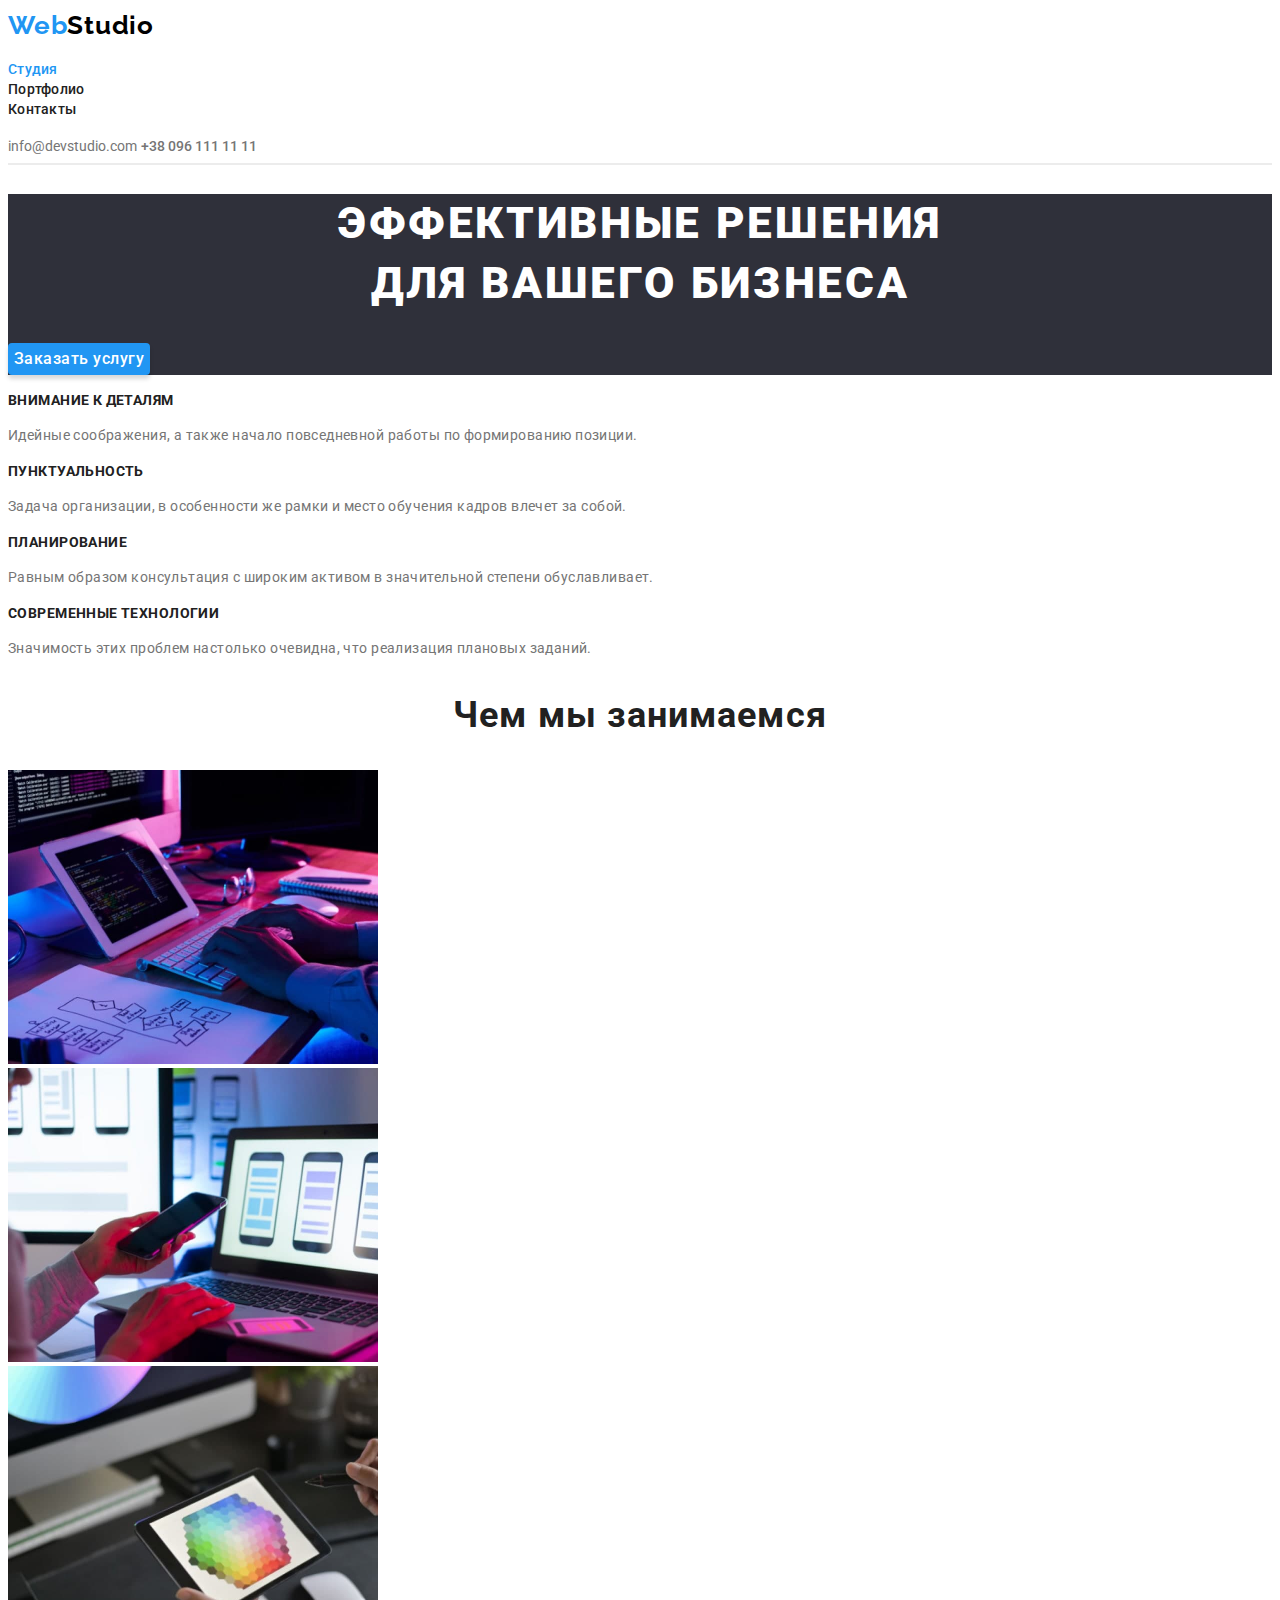
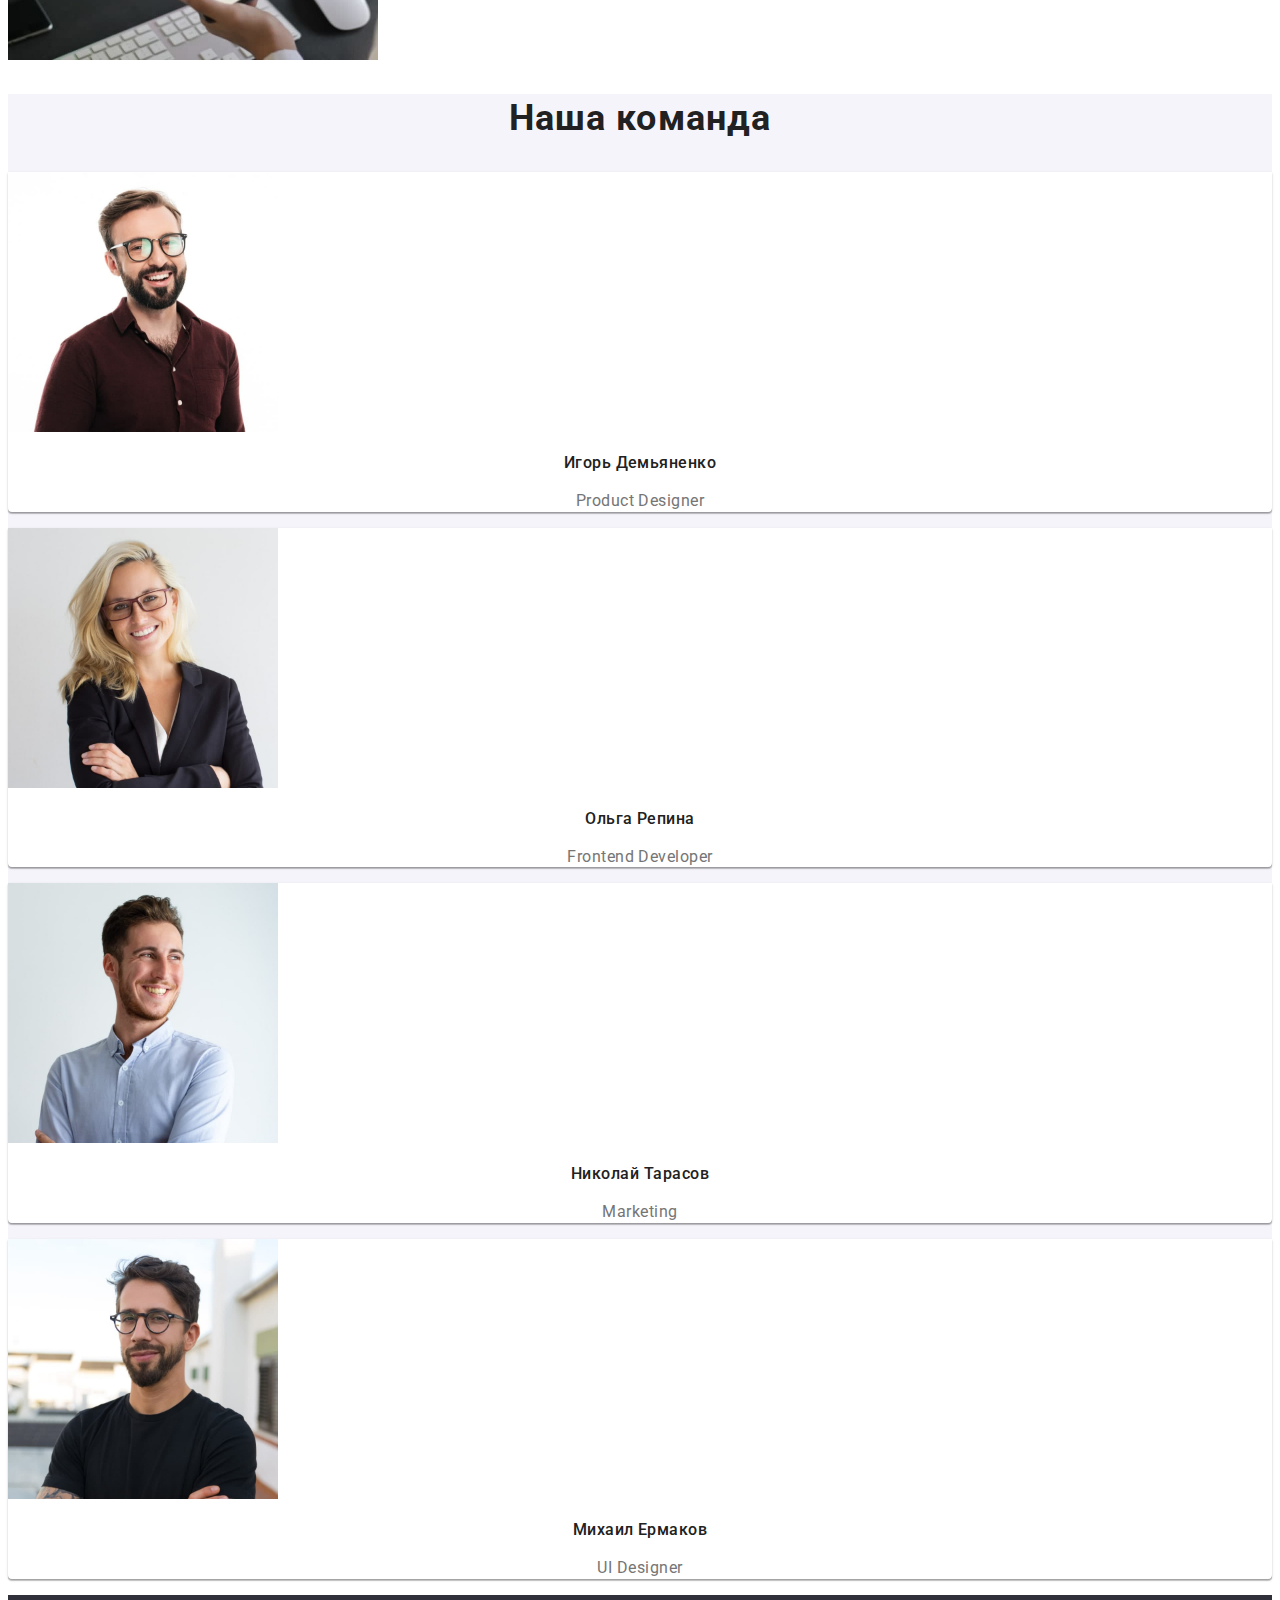
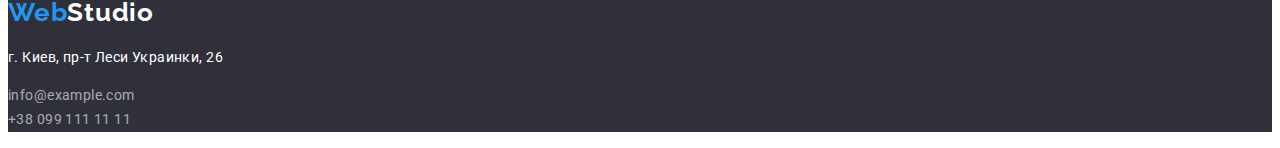
<file: index.html>
<!DOCTYPE html>
<html lang="en">
  <head>
    <meta charset="UTF-8" />
    <meta http-equiv="X-UA-Compatible" content="IE=edge" />
    <meta name="viewport" content="width=device-width, initial-scale=1.0" />
    <title>Document</title>
    <link rel="stylesheet" href="./css/styles-mutual.css" />
    <link rel="stylesheet" href="./css/styles-index.css" />
  </head>
  <body>
    <header>
      <a class="webstudio" href="./index.html"
        >Web<span class="colorstudio-top">Studio</span></a
      >

      <nav>
        <ul>
          <li>
            <a class="head-button-active" href="./index.html">Студия</a>
          </li>
          <li>
            <a class="head-button" href="./portfolio.html">Портфолио</a>
          </li>
          <li>
            <a class="head-button" href="">Контакты</a>
          </li>
        </ul>
      </nav>
      <a class="email1" href="mailto:info@devstudio.com">info@devstudio.com</a>
      <a class="tel1" href="tel:+380961111111">+38 096 111 11 11</a>
      <hr class="line" />
    </header>

    <main>
      <section class="firstsection">
        <h1 class="texthello">
          Эффективные решения<br />
          для вашего бизнеса
        </h1>

        <button class="button-main" type="button">Заказать услугу</button>
      </section>

      <section>
        <ul>
          <li>
            <h3 class="feature one">Внимание к деталям</h3>
            <p class="content f1">
              Идейные соображения, а также начало повседневной работы по
              формированию позиции.
            </p>
          </li>

          <li>
            <h3 class="feature two">Пунктуальность</h3>
            <p class="content f2">
              Задача организации, в особенности же рамки и место обучения кадров
              влечет за собой.
            </p>
          </li>

          <li>
            <h3 class="feature three">Планирование</h3>
            <p class="content f3">
              Равным образом консультация с широким активом в значительной
              степени обуславливает.
            </p>
          </li>

          <li>
            <h3 class="feature four">Современные технологии</h3>
            <p class="content f4">
              Значимость этих проблем настолько очевидна, что реализация
              плановых заданий.
            </p>
          </li>
        </ul>
      </section>

      <section class="whatarewedo-sec">
        <h2 class="whtrwd-and-rtm">Чем мы занимаемся</h2>
        <ul>
          <li class="pic1">
            <img src="./img/s21.jpg" alt="text" width="370" height="294" />
          </li>
          <li class="pic2">
            <img src="./img/s22.jpg" alt="text" width="370" height="294" />
          </li>
          <li class="pic3">
            <img src="./img/s23.jpg" alt="text" width="370" height="294" />
          </li>
        </ul>
      </section>

      <section class="sectionourteam">
        <h2 class="whtrwd-and-rtm">Наша команда</h2>
        <ul>
          <li class="name-box">
            <img src="./img/igor.jpg" alt="igor" width="270" height="260" />
            <h3 class="name">Игорь Демьяненко</h3>
            <p class="position">Product Designer</p>
          </li>

          <li class="name-box">
            <img src="./img/olga.jpg" alt="olga" width="270" height="260" />
            <h3 class="name">Ольга Репина</h3>
            <p class="position">Frontend Developer</p>
          </li>

          <li class="name-box">
            <img src="./img/kolya.jpg" alt="kolya" width="270" height="260" />
            <h3 class="name">Николай Тарасов</h3>
            <p class="position">Marketing</p>
          </li>

          <li class="name-box">
            <img src="./img/michael.jpg" alt="kolya" width="270" height="260" />
            <h3 class="name">Михаил Ермаков</h3>
            <p class="position">UI Designer</p>
          </li>
        </ul>
      </section>
    </main>

    <footer class="podval">
      <a class="lowwebstudio" href="./index.html"
        >Web<span class="webstudio-low">Studio</span></a
      >
      <address>
        <ul>
          <li class="addr-prop">
            <p>г. Киев, пр-т Леси Украинки, 26</p>
          </li>

          <li>
            <a class="mail-prop" href="mailto:info@devstudio.com"
              >info@example.com</a
            >
          </li>

          <li>
            <a class="tel-prop" href="tel:+380961111111">+38 099 111 11 11</a>
          </li>
        </ul>
      </address>
    </footer>
  </body>
</html>
</file>
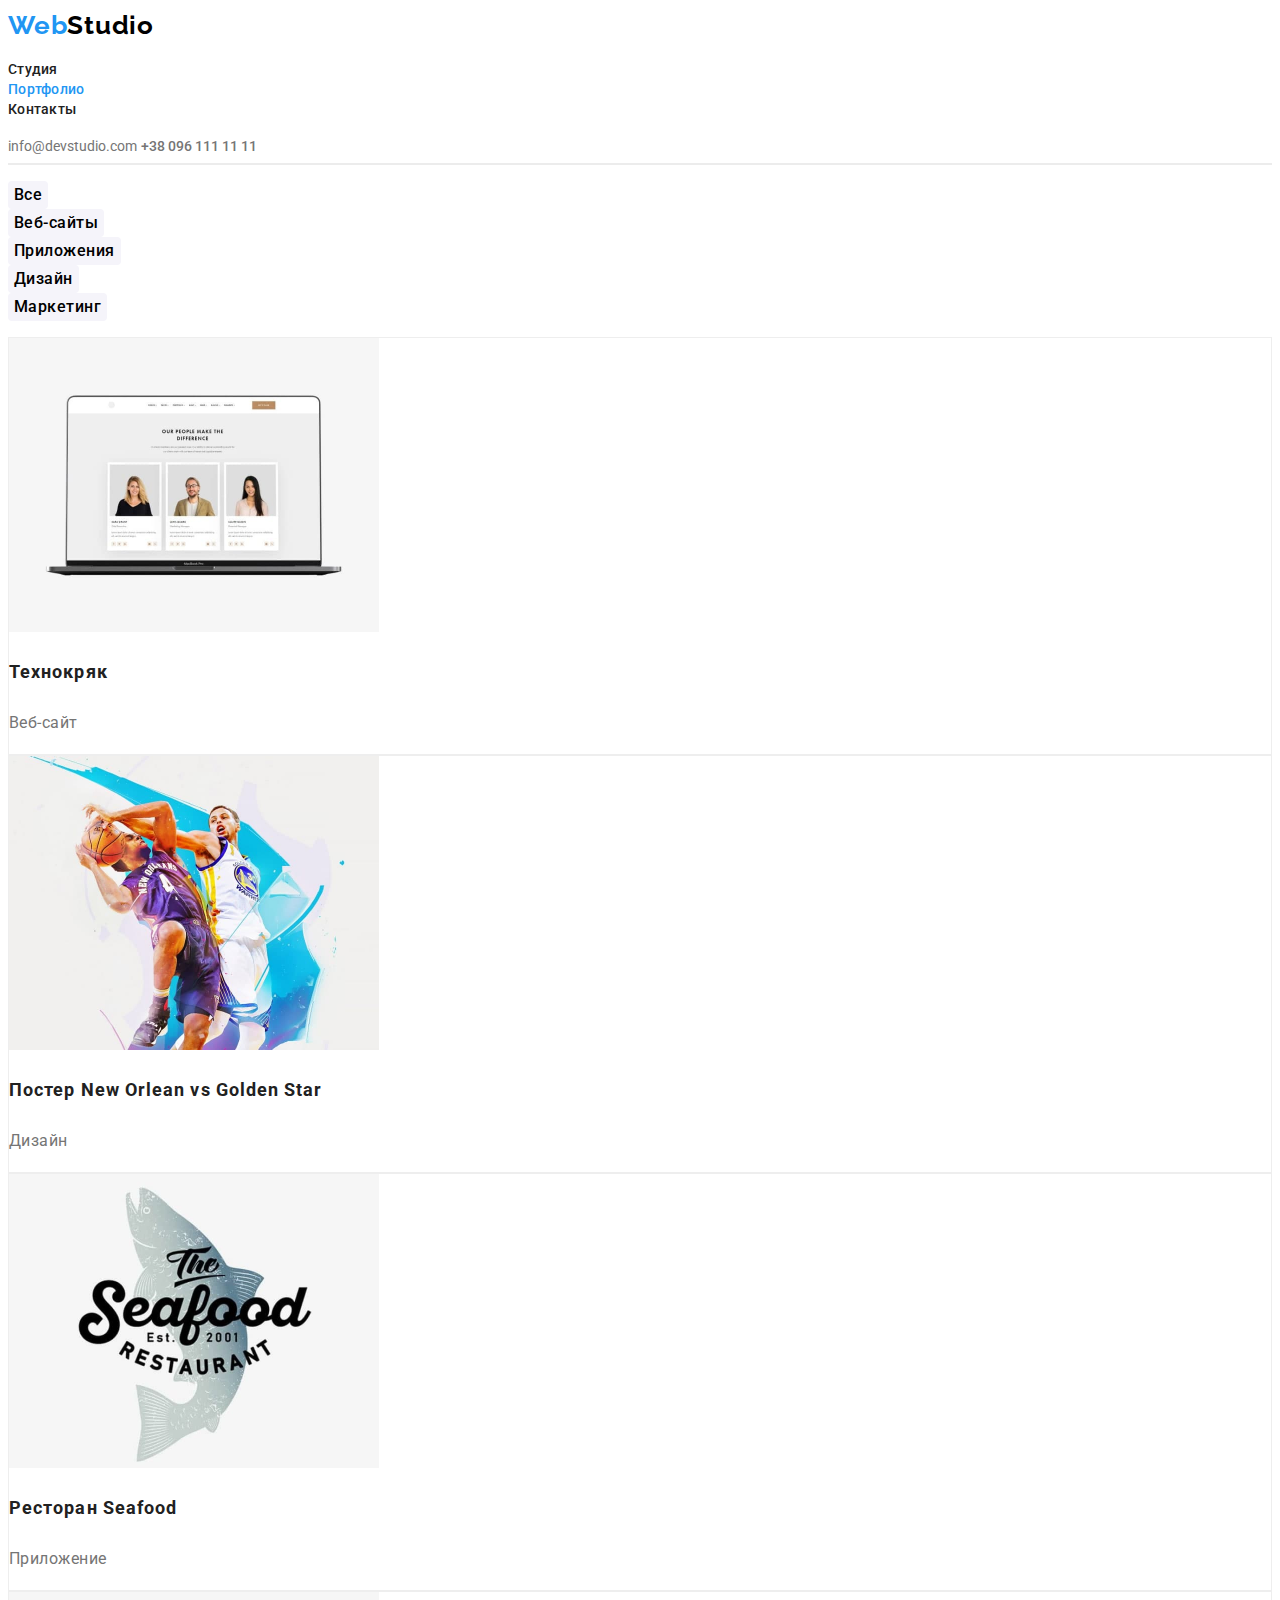
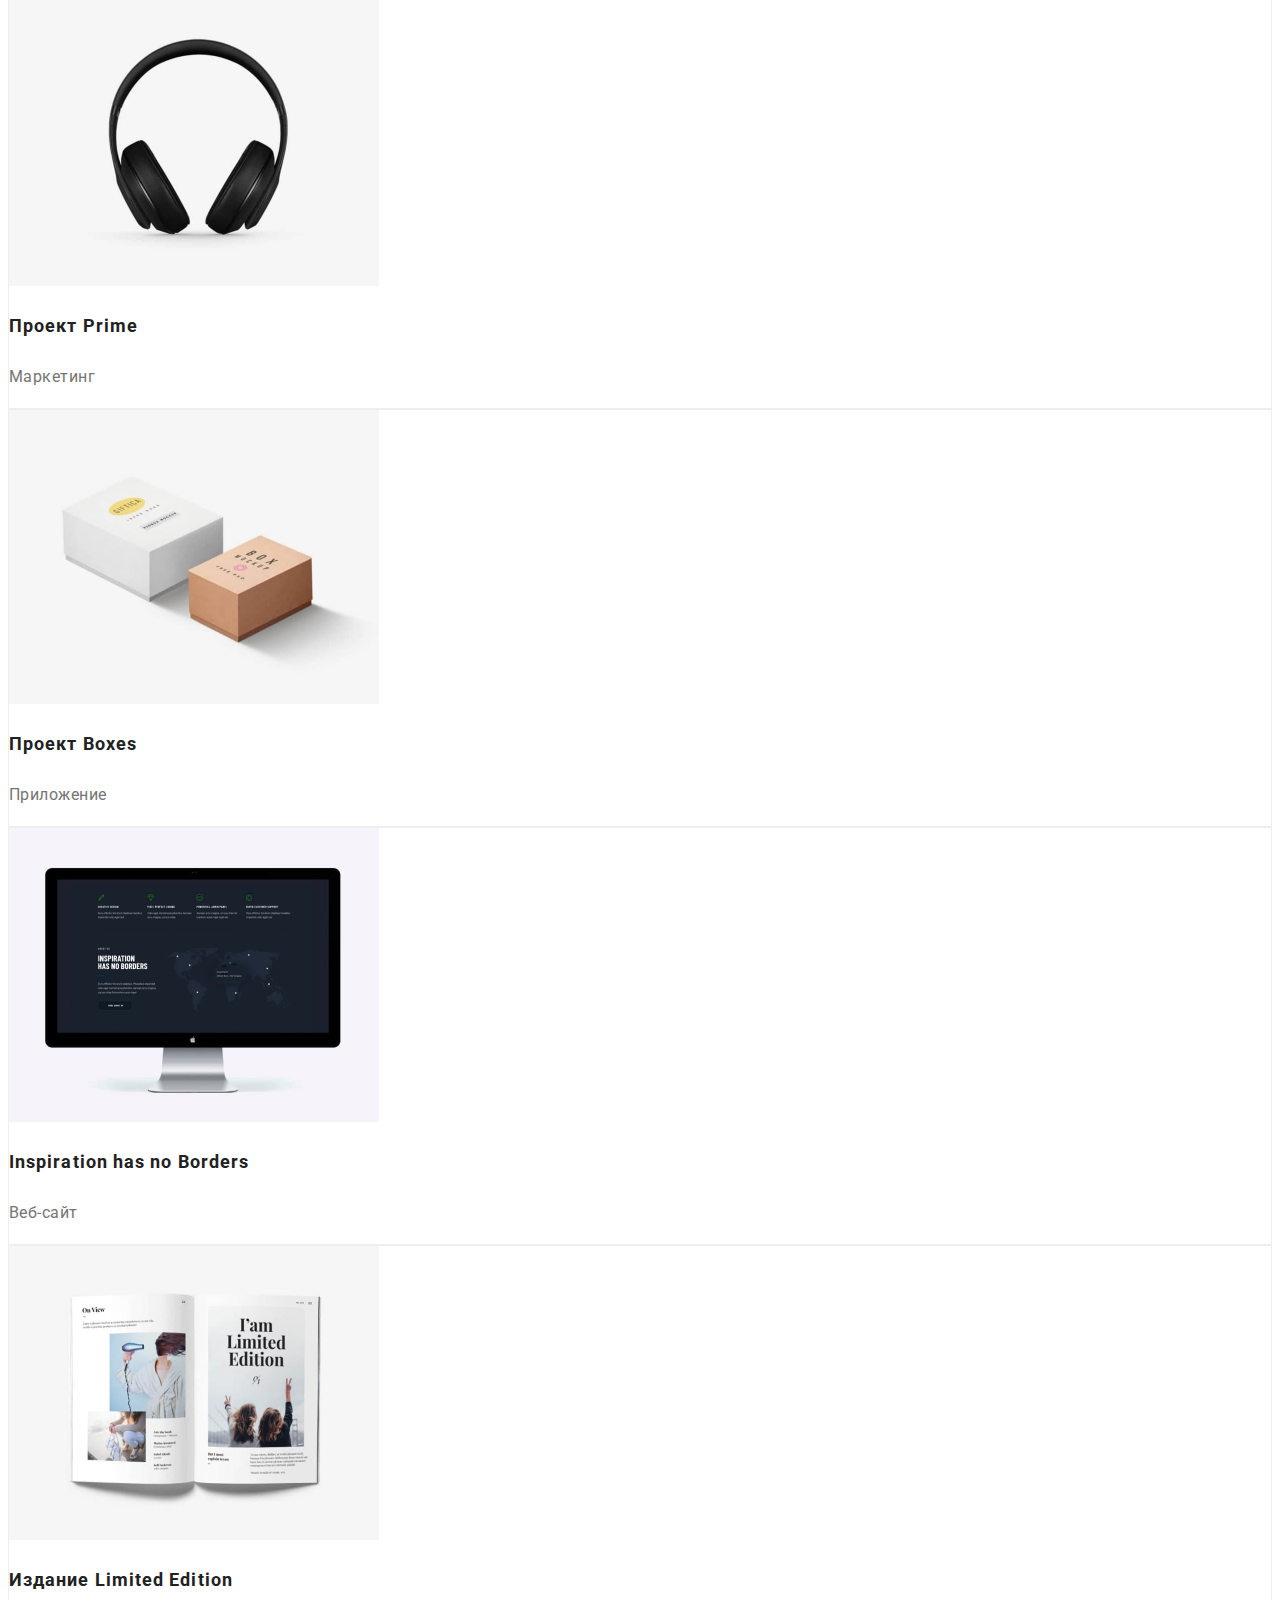
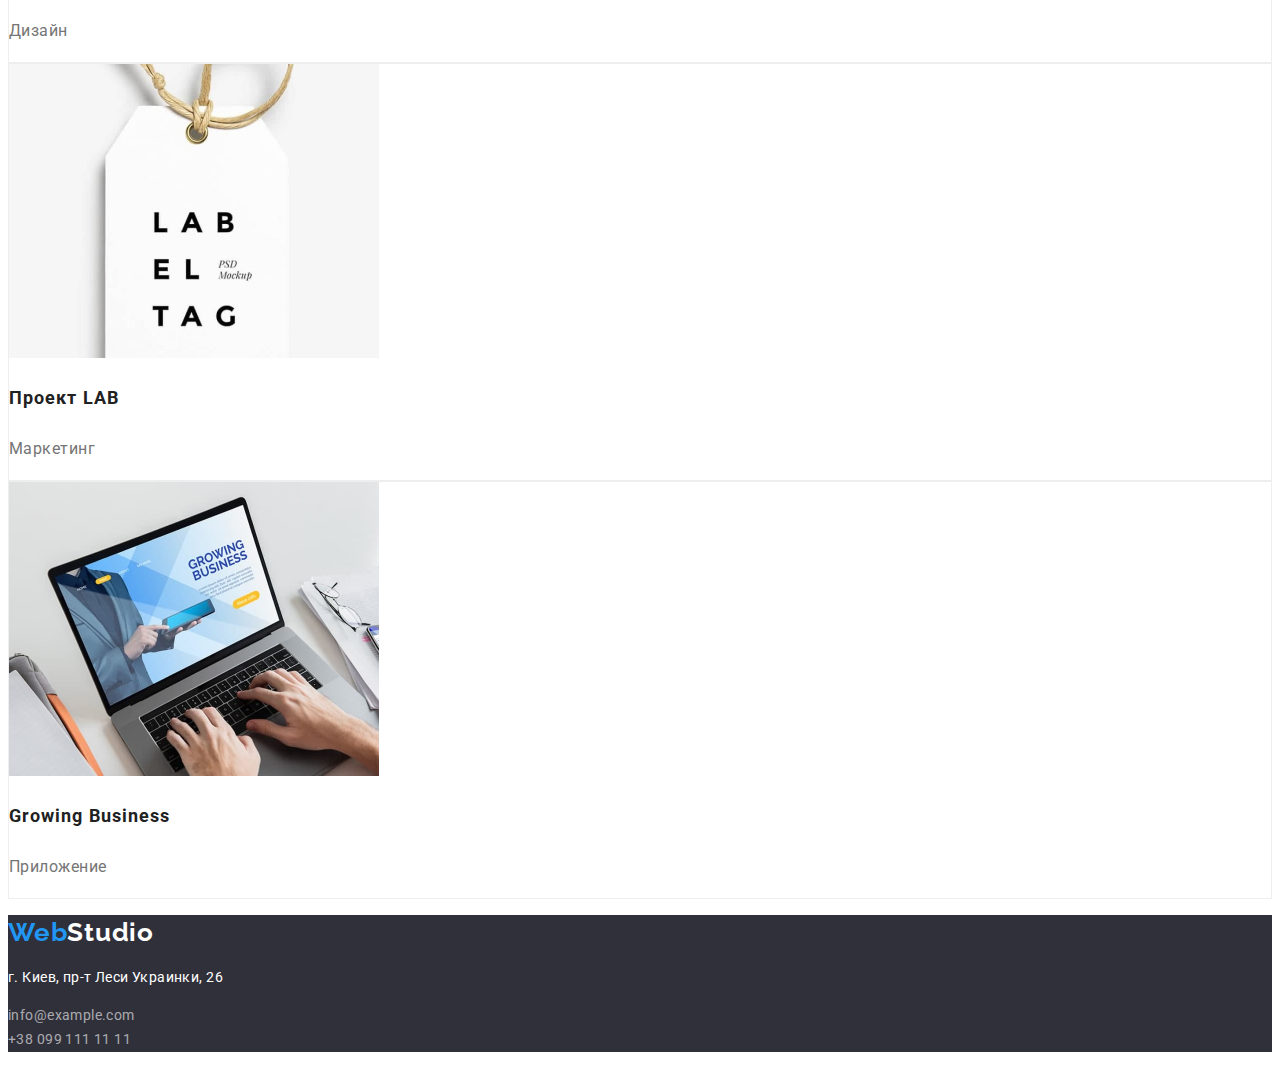
<file: portfolio.html>
<!DOCTYPE html>
<html lang="en">
  <head>
    <meta charset="UTF-8" />
    <meta http-equiv="X-UA-Compatible" content="IE=edge" />
    <meta name="viewport" content="width=device-width, initial-scale=1.0" />
    <title>Document</title>
    <link rel="stylesheet" href="./css/styles-mutual.css" />
    <link rel="stylesheet" href="./css/styles-portfolio.css" />
  </head>
  <body>
    <header>
      <a class="webstudio" href="./index.html"
        >Web<span class="colorstudio-top">Studio</span></a
      >

      <nav>
        <ul>
          <li>
            <a class="head-button" href="./index.html">Студия</a>
          </li>
          <li>
            <a class="head-button-active" href="./portfolio.html">Портфолио</a>
          </li>
          <li>
            <a class="head-button" href="">Контакты</a>
          </li>
        </ul>
      </nav>
      <a class="email1" href="mailto:info@devstudio.com">info@devstudio.com</a>
      <a class="tel1" href="tel:+380961111111">+38 096 111 11 11</a>
      <hr class="line" />
    </header>

    <main>
      <ul>
        <li>
          <button class="button-class" type="button">Все</button>
        </li>
        <li>
          <button class="button-class" type="button">Веб-сайты</button>
        </li>
        <li>
          <button class="button-class" type="button">Приложения</button>
        </li>
        <li>
          <button class="button-class" type="button">Дизайн</button>
        </li>
        <li>
          <button class="button-class" type="button">Маркетинг</button>
        </li>
      </ul>

      <ul>
        <li class="box">
          <a>
            <img
              src="./img/technokryak.jpg"
              alt="technokryak pic"
              width="370"
              height="294"
            />
            <h3 class="h3-pics">Технокряк</h3>
            <p class="p-pics">Веб-сайт</p>
          </a>
        </li>
        <li class="box">
          <a>
            <img
              src="./img/poster.jpg"
              alt="poster pic"
              width="370"
              height="294"
            />
            <h3 class="h3-pics">Постер New Orlean vs Golden Star</h3>
            <p class="p-pics">Дизайн</p>
          </a>
        </li>
        <li class="box">
          <a>
            <img
              src="./img/seafood.jpg"
              alt="seafood pic"
              width="370"
              height="294"
            />
            <h3 class="h3-pics">Ресторан Seafood</h3>
            <p class="p-pics">Приложение</p>
          </a>
        </li>
        <li class="box">
          <a>
            <img
              src="./img/headphones.jpg"
              alt="headphones pic"
              width="370"
              height="294"
            />
            <h3 class="h3-pics">Проект Prime</h3>
            <p class="p-pics">Маркетинг</p>
          </a>
        </li>
        <li class="box">
          <a>
            <img
              src="./img/boxes.jpg"
              alt="boxes pic"
              width="370"
              height="294"
            />
            <h3 class="h3-pics">Проект Boxes</h3>
            <p class="p-pics">Приложение</p>
          </a>
        </li>
        <li class="box">
          <a>
            <img
              src="./img/appletop.jpg"
              alt="appletop pic"
              width="370"
              height="294"
            />
            <h3 class="h3-pics">Inspiration has no Borders</h3>
            <p class="p-pics">Веб-сайт</p>
          </a>
        </li>
        <li class="box">
          <a>
            <img src="./img/book.jpg" alt="book pic" width="370" height="294" />
            <h3 class="h3-pics">Издание Limited Edition</h3>
            <p class="p-pics">Дизайн</p>
          </a>
        </li>
        <li class="box">
          <a>
            <img src="./img/tag.jpg" alt="tag pic" width="370" height="294" />
            <h3 class="h3-pics">Проект LAB</h3>
            <p class="p-pics">Маркетинг</p>
          </a>
        </li>
        <li class="box">
          <a>
            <img
              src="./img/laptop.jpg"
              alt="laptop pic"
              width="370"
              height="294"
            />
            <h3 class="h3-pics">Growing Business</h3>
            <p class="p-pics">Приложение</p>
          </a>
        </li>
      </ul>
    </main>

    <footer class="podval-portfolio">
      <a class="lowwebstudio" href="./index.html"
        >Web<span class="webstudio-low">Studio</span></a
      >
      <address>
        <ul>
          <li class="addr-prop">
            <p>г. Киев, пр-т Леси Украинки, 26</p>
          </li>

          <li>
            <a class="mail-prop" href="mailto:info@devstudio.com"
              >info@example.com</a
            >
          </li>

          <li>
            <a class="tel-prop" href="tel:+380961111111">+38 099 111 11 11</a>
          </li>
        </ul>
      </address>
    </footer>
  </body>
</html>
</file>
<file: css/styles-mutual.css>
@import url("https://fonts.googleapis.com/css2?family=Raleway:wght@700&family=Roboto:wght@400;500;700;900&display=swap");

:root {
  --black-color: black;
  --white-color: #ffffff;
  --hover-color: #2196f3;
  --h-color: #212121;
  --bg-color: #2f303a;
  --border-solid: #ececec;
  --content-color: #757575;
  --color-boxshadow: rgba(0, 0, 0, 0.15);
  --our-team-bg: #f5f4fa;
  --button-color: #2196f3;
  --button-hover: #188ce8;
  --footer-contacts: rgba(255, 255, 255, 0.6);
  --box-shadow-one: rgba(0, 0, 0, 0.12);
  --box-shadow-two: rgba(0, 0, 0, 0.14);
  --box-shadow-three: rgba(0, 0, 0, 0.2);
}

body {
  font-family: "Roboto", sans-serif;
  color: var(--black-color);
  text-decoration: none;
}
/*color for 2 pages*/

/*head start*/
.webstudio {
  text-decoration: none;
  font-family: Raleway;
  font-style: normal;
  font-weight: bold;
  font-size: 26px;
  line-height: 136%;
  /* identical to box height */

  letter-spacing: 0.03em;

  color: var(--hover-color);
}

.tel1 {
  color: var(--content-color);
  white-space: nowrap;
  text-decoration: none;
  font-size: 14px;
  font-weight: 500;
}

.email1 {
  color: var(--content-color);
  text-decoration: none;
  font-size: 14px;
}

.email1:hover,
.email1:focus {
  color: var(--hover-color);
}

.tel1:hover,
.tel1:focus {
  color: var(--hover-color);
}

.colorstudio-top {
  color: var(--black-color);
}

.head-button {
  text-decoration: none;
  font-family: Roboto;
  font-style: normal;
  font-weight: 500;
  line-height: 136%;
  letter-spacing: 0.02em;
  font-size: 14px;
  color: var(--h-color);
}

.head-button-active {
  color: var(--hover-color);
  text-decoration: none;
  font-family: Roboto;
  font-style: normal;
  font-weight: 500;
  line-height: 136%;
  letter-spacing: 0.02em;
  font-size: 14px;
}

.head-button:hover,
.head-button:focus {
  color: var(--hover-color);
}

.line {
  border: 1px solid var(--border-solid);
}
/*head end*/

/*marks for list*/
li {
  list-style-type: none; /* Убираем маркеры */
}
ul {
  margin-left: 0; /* Отступ слева в браузере IE и Opera */
  padding-left: 0; /* Отступ слева в браузере Firefox, Safari, Chrome */
}

#bg {
  background: var(--bg-color);
}

/* i think it will be useful
.one {
}

.two {
}

.three {
}

.four {
}
*/

.content {
  font-family: Roboto;
  font-style: normal;
  font-weight: normal;
  font-size: 14px;
  line-height: 171%;
  letter-spacing: 0.03em;
  color: var(--content-color);
}

/* i think it will be useful
.f1 {
}

.f2 {
}

.f3 {
}

.f4 {
}

.whatarewedo-sec {
}

.pic1 {
}

.pic2 {
}

.pic3 {
}
*/

/* footer start*/
.lowwebstudio {
  text-decoration: none;
  font-family: Raleway;
  font-style: normal;
  font-weight: bold;
  font-size: 26px;
  line-height: 136%;
  /* identical to box height */

  letter-spacing: 0.03em;

  color: var(--hover-color);
}

.webstudio-low {
  color: white;
}

.addr-prop {
  font-family: Roboto;
  font-style: normal;
  font-weight: normal;
  font-size: 14px;
  line-height: 171%;
  /* or 171% */

  letter-spacing: 0.03em;

  color: var(--white-color);
}

.mail-prop {
  text-decoration: none;
  font-family: Roboto;
  font-style: normal;
  font-weight: normal;
  font-size: 14px;
  line-height: 171%;
  /* or 171% */

  letter-spacing: 0.03em;

  color: var(--footer-contacts);
}

.tel-prop {
  text-decoration: none;
  font-family: Roboto;
  font-style: normal;
  font-weight: normal;
  font-size: 14px;
  line-height: 171%;
  /* or 171% */
  letter-spacing: 0.03em;

  color: var(--footer-contacts);
}
/* footer end*/

.tel-prop:hover,
.tel-prop:focus {
  color: var(--hover-color);
}

.mail-prop:hover,
.mail-prop:focus {
  color: var(--hover-color);
}
</file>
<file: css/styles-index.css>
.texthello {
  font-family: Roboto;
  font-style: normal;
  font-weight: 900;
  font-size: 44px;
  line-height: 136%;
  /* or 136% */

  text-align: center;
  letter-spacing: 0.06em;
  text-transform: uppercase;

  color: var(--white-color);
}

.button-main {
  background: var(--button-color);
  box-shadow: 0px 4px 4px var(--color-boxshadow);
  border-radius: 4px;
  cursor: pointer;
  font-family: Roboto;
  font-style: normal;
  font-weight: 500;
  font-size: 16px;
  line-height: 187%;
  display: inline-block;
  white-space: nowrap;
  text-align: center;
  letter-spacing: 0.03em;
  border: 0px;
  color: var(--white-color);
}

.button-main:hover {
  background: #188ce8;
  box-shadow: 0px 4px 4px rgba(0, 0, 0, 0.15);
  border-radius: 4px;
}

.firstsection {
  background-color: var(--bg-color);
}

.feature {
  font-family: Roboto;
  font-style: normal;
  font-weight: bold;
  font-size: 14px;
  line-height: 136%;
  white-space: nowrap;
  letter-spacing: 0.03em;
  text-transform: uppercase;
  color: var(--h-color);
}

.whtrwd-and-rtm {
  font-family: Roboto;
  font-style: normal;
  font-weight: bold;
  font-size: 36px;
  line-height: 136%;
  text-align: center;
  letter-spacing: 0.03em;
  white-space: nowrap;
  color: var(--h-color);
}

.sectionourteam {
  background: var(--our-team-bg);
}

.name-box {
  background: var(--white-color);
  /* material shadow v1 */

  box-shadow: 0px 1px 3px var(--box-shadow-one),
    0px 1px 1px var(--box-shadow-two), 0px 2px 1px var(--box-shadow-three);
  border-radius: 0px 0px 4px 4px;
}

.name {
  font-family: Roboto;
  font-style: normal;
  font-weight: 500;
  font-size: 16px;
  line-height: 136%;
  /* identical to box height */
  white-space: nowrap;
  text-align: center;
  letter-spacing: 0.03em;

  color: var(--h-color);
}

.position {
  font-family: Roboto;
  font-style: normal;
  font-weight: normal;
  font-size: 16px;
  line-height: 136%;
  white-space: nowrap;
  text-align: center;
  letter-spacing: 0.03em;

  color: var(--content-color);
}

.podval {
  background-color: var(--bg-color);
}
</file>
<file: css/styles-portfolio.css>
.button-class {
  background: var(--our-team-bg);
  border-radius: 4px;
  font-family: Roboto;
  font-style: normal;
  font-weight: 500;
  font-size: 16px;
  line-height: 26px;
  /* identical to box height, or 162% */

  text-align: center;
  letter-spacing: 0.03em;
  border: 0px;
  color: var(--black-color);
}

.button-class:hover,
.button-class:focus {
  background: var(--hover-color);
  /* shadow-middle */
  color: white;
  box-shadow: 0px 3px 1px rgba(0, 0, 0, 0.1), 0px 1px 2px rgba(0, 0, 0, 0.08),
    0px 2px 2px var(--box-shadow-one);
  border-radius: 4px;
}

.box {
  background: var(--white-color);
  border: 1px solid #eeeeee;
  box-sizing: border-box;
}

.h3-pics {
  font-family: Roboto;
  font-style: normal;
  font-weight: bold;
  font-size: 18px;
  line-height: 36px;
  /* identical to box height, or 200% */

  letter-spacing: 0.06em;

  color: var(--h-color);
}

.p-pics {
  font-family: Roboto;
  font-style: normal;
  font-weight: normal;
  font-size: 16px;
  line-height: 30px;
  /* identical to box height, or 187% */

  letter-spacing: 0.03em;

  color: var(--content-color);
}

.podval-portfolio {
  background: var(--bg-color);
}
</file>
